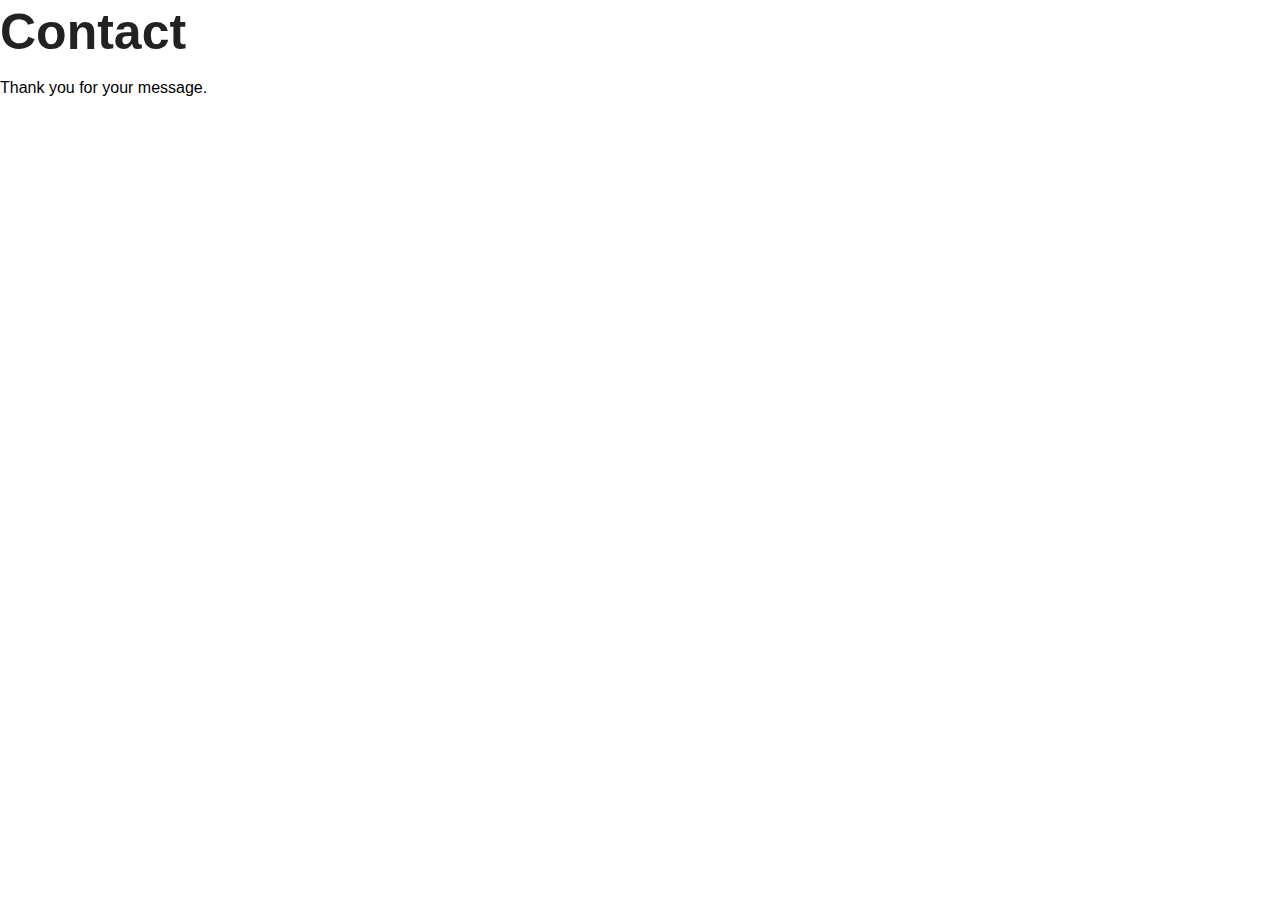
<file: sent.html>
﻿<!DOCTYPE html>
<html>
<head>
    <meta charset="utf-8" />
    <title>Contact</title>
    <link rel="stylesheet" href="https://use.fontawesome.com/releases/v5.15.4/css/all.css" />

    <link rel="stylesheet" href="style.css" />
</head>
<body>
    <h1>Contact</h1>

    <p>Thank you for your message.</p>
</body>
</html>
</file>
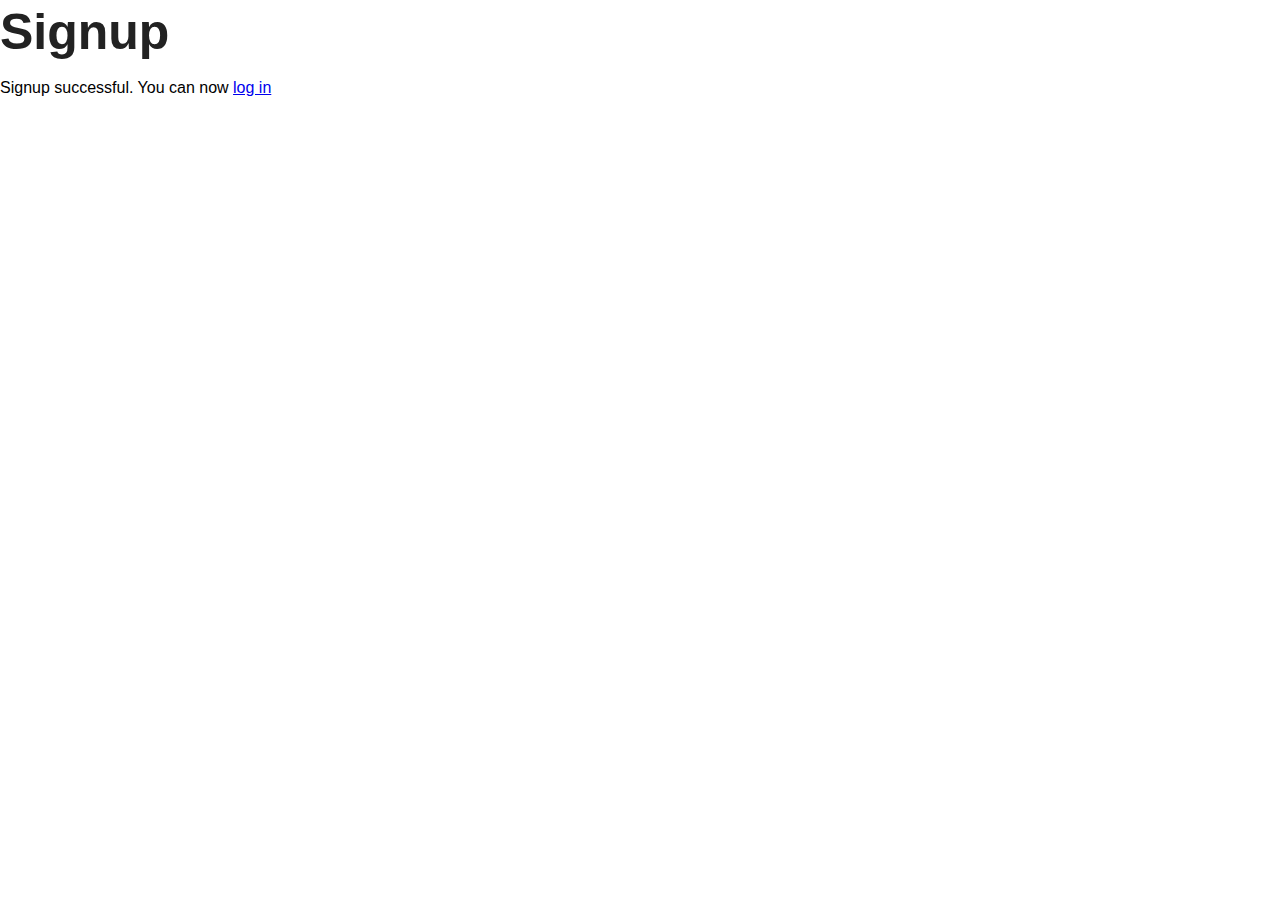
<file: signup-success.html>
﻿<!DOCTYPE html>
<html>
<head>
    <meta charset="utf-8" />
    <meta http-equiv="X-UA-Compatible" content="IE=edge" />
    <meta name="viewport" content="width=device-width, initial-scale=1.0" />
    <title>Signup</title>
    <link rel="stylesheet" href="https://use.fontawesome.com/releases/v5.15.4/css/all.css" />

    <link rel="stylesheet" href="style.css" />
</head>
<body>

    <h1>Signup</h1>

    <p>Signup successful.
       You can now <a href="login.php">log in</a></p>

</body>
</html>
</file>
<file: style.css>
﻿@import url('');
* {
    margin: 0;
    padding: 0;
    box-sizing: border-box;
    font-family: 'Spartan', sans-serif;
}

h1 {
    font-size: 50px;
    line-height: 64px;
    color: #222;
}

h2 {
    font-size: 46px;
    line-height: 54px;
    color: #222;
}

h4 {
    font-size: 20px;
    color: #222;
}

h6 {
    font-weight: 700;
    font-size: 12px;
}

p {
    font-size: 16px;
    color: #000000;
    margin: 15px 0 20px 0;
}

.section-p1 {
    padding: 40px 80px;
}

.section-m1 {
    margin: 40px 0;
}

button.normal{
    font-size: 14px;
    font-weight: 600;
    padding: 15px 30px;
    color: #000;
    background-color: #fff;
    border-radius: 40px;
    cursor: pointer;
    border: none;
    outline: none;
    transition: 0.2s;
}

button.white {
    font-size: 13px;
    font-weight: 600;
    padding: 11px 18px;
    color: #fff;
    background-color: transparent;
    cursor: pointer;
    border: 1px solid;
    outline: none;
    transition: 0.2s;
}

body {
    width: 100%;
}


/* Header Start */

#header {
    display: flex;
    align-items: center;
    justify-content: space-between;
    padding: 20px 80px;
    background-color: #FFFACD;
    box-shadow: 0 5px 15px rgba(0, 0, 0, 0.06);
    z-index: 999;
    position: sticky;
    top: 0;
    left: 0;
}

#navbar{
    display: flex;
    align-items: center;
    justify-content: center;
}

#navbar li {
    list-style: none;
    padding: 0 20px;
    position: relative;
}

#navbar li a{
    text-decoration: none;
    font-size: 16px;
    font-weight: 600;
    color: #1a1a1a;
    transition: 0.3s ease;
}

#navbar li a:hover,
#navbar li a.active {
    color: #B8860B;
}

#navbar li a.active::after,
#navbar li a:hover::after{
    content: "";
    width: 30%;
    height: 2px;
    background: #F4A460;
    position: absolute;
    bottom: -4px;
    left: 20px;
}

#mobile{
    display: none;
    align-items: center;
}

#close {
    display: none;
}

/* Home Page */

#hero{
    background-image: url("");
    height: 90vh;
    width: 100%;
    background-size: cover;
    background-position: top 25% right 0;
    padding: 0 80px;
    display: flex;
    flex-direction: column;
    align-items: flex-start;
    justify-content: center;
}

#hero h4{
    padding-bottom: 15px;
}

#hero h1{
    color: #088178;
}

#hero button{
    background-image: url("");
    background-color: transparent;
    color: #F4A460;
    border: 0;
    padding: 14px 80px 14px 65px;
    background-repeat: no-repeat;
    cursor: pointer;
    font-weight: 700;
    font-size: 15px;
}

#feature{
    display: flex;
    align-items: center;
    justify-content: space-between;
    flex-wrap: wrap;
}

#feature .fe-box{
    width: 180px;
    text-align: center;
    padding: 25px 15px;
    box-shadow: 20px 20px 34px rgba(0, 0, 0, 0.03);
    border: 1px solid #cce7d0;
    border-radius: 4px;
    margin: 15px 0;
}

#feature .fe-box:hover {
    box-shadow: 10px 10px 54px rgba(70, 62, 221, 0.1);
}

#feature .fe-box img {
    width: 100%;
    margin-bottom: 10px;
}

#feature .fe-box h6 {
    display: inline-block;
    padding: 9px 8px 6px 8px;
    line-height: 1;
    border-radius: 4px;
    color: #088178;
    background-color: #fddde4;
}

#feature .fe-box:nth-child(2) h6{
    background-color: #cdebbc;
}

#feature .fe-box:nth-child(3) h6 {
    background-color: #d1e8f2;
}

#feature .fe-box:nth-child(4) h6 {
    background-color: #cdd4f8;
}

#feature .fe-box:nth-child(5) h6 {
    background-color: #f6dbf6;
}

#feature .fe-box:nth-child(6) h6 {
    background-color: #fff2ef;
}

/*Once products have been added and specified, copy the code from the products, i.e, product 1, and change the number so it matched the class and identity */

#product1 {
    text-align: center;
}

#product1 .pro-container{
    display: flex;
    justify-content: space-between;
    padding-top: 20px;
    flex-wrap: wrap;
}

#product1 .pro {
    width: 300px;
    height: 300px;
    min-width: 250px;
    padding: 20px 24px;
    border: 1px solid #cce1d0;
    border-radius: 25px;
    cursor: pointer;
    box-shadow: 20px 20px 30px rgba(0, 0, 0, 0.02);
    margin: 0 auto;
    transition: 0.2s ease;
    position: relative;
    display: flex;
    justify-content: center;
    align-items: center;
}


#product1 .pro:hover {
    box-shadow: 20px 20px 30px rgba(0, 0, 0, 0.06)
}

#product1 .pro img {
    width: 100%;
    border-radius: 20px;
}

#product1 .pro .des{
    text-align: start;
    padding: 10px 0;
}

#product1 .pro .des span{
    color: #606063;
    font-size: 12px;
}

#product1 .pro .des h5 {
    padding-top: 7px;
    color: #1a1a1a;
    font-size: 14px;
}

#product1 .pro .des i {
    font-size: 12px;
    color: rgb(243, 181, 25);
}

#product1 .pro .des h4 {
    padding-top: 7px;
    font-size: 15px;
    font-weight: 700;
    color: #B8860B;
}

#product1 .pro .cart {
    width: 40px;
    height: 40px;
    line-height: 40px;
    border-radius: 50px;
    background-color: #e8f6ea;
    font-weight: 500;
    color: #088178;
    border: 1px solid #cce7d0;
    position: absolute;
    bottom: 20px;
    right: 10px;
}

#banner{
    display: flex;
    flex-direction: column;
    justify-content: center;
    align-items: center;
    text-align: center;
    background-image: url("");
    width: 100%;
    height: 40vh;
    background-size: cover;
    background-position: center;
}

#banner h4{
    color: #fff;
    font-size: 16px;
}

#banner h2 {
    color: #fff;
    font-size: 30px;
    padding: 10px 0;
}

#banner h2 span{
    color: #ef3636;
}

#banner button:hover{
    background: #088178;
    color: #fff;
}

#sm-banner{
    display: flex;
    justify-content: space-between;
    flex-wrap: wrap;
}

#sm-banner .banner-box {
    display: flex;
    flex-direction: column;
    justify-content: center;
    align-items: flex-start;
    background-image: url("");
    width: 580%;
    height: 50vh;
    background-size: cover;
    background-position: center;
    padding: 30px;
}

#sm-banner .banner-box2 {
    display: flex;
    flex-direction: column;
    justify-content: center;
    align-items: flex-start;
    background-image: url("");
    width: 580%;
    height: 50vh;
    background-size: cover;
    background-position: center;
    padding: 30px;
}

#sm-banner h4{
    color: #fff;
    font-size: 20px;
    font-weight: 300;
}

#sm-banner h2 {
    color: #fff;
    font-size: 28px;
    font-weight: 800;
}

#sm-banner span {
    color: #fff;
    font-size: 14px;
    font-weight: 500;
    padding-bottom: 15px;
}  

#sm-banner .banner-box:hover button{
    background: #088178;
    border: 1px solid #088178;
}

#banner3{
    display: flex;
    justify-content: space-between;
    flex-wrap: wrap;
    padding: 0 80px;
}

#banner3 .banner-box{
    display: flex;
    flex-direction: column;
    justify-content: center;
    align-items: flex-start;
    background-image: url("");
    min-width: 30%;
    height: 30vh;
    background-size: cover;
    background-position: center;
    padding: 20px;
    margin-bottom: 20px;
}

#banner3 .banner-box2{
    background-image: url("")
}

#banner3 .banner-box3{
    background-image: url("");
}

#banner3 h2{
    color: #fff;
    font-weight: 900;
    font-size: 22px;
}

#banner3 h3 {
    color: #ec544e;
    font-weight: 800;
    font-size: 15px;
}

#newsletter {
    display: flex;
    justify-content: space-between;
    flex-wrap: wrap;
    align-items: center;
    background-image: url("");
    background-repeat: no-repeat;
    background-position: 20% 30%;
    background-color: #FFFACD;
}

#newsletter h4 {
    font-size: 22px;
    font-weight: 700;
    color: #F4A460;
}

#newsletter p {
    font-size: 14px;
    font-weight: 600;
    color: #818ea0;
}

#newsletter p span{
    color: #ffbd27;
}

#newsletter .form{
    display: flex;
    width: 40%;
}

#newsletter input {
    height: 3.125rem;
    padding: 0 1.25em;
    font-size: 14px;
    width: 100%;
    border: 1px solid transparent;
    border-radius: 4px;
    outline: none;
    border-top-right-radius: 0;
    border-bottom-right-radius: 0;
}

#newsletter button {
    background-color: #F4A460;
    color: #fff;
    white-space: nowrap;
    border-top-left-radius: 0;
    border-bottom-left-radius: 0;
}

footer{
    display: flex;
    flex-wrap: wrap;
    justify-content: space-between;
}

footer .col{
    display: flex;
    flex-direction: column;
    align-items: flex-start;
    margin-bottom: 20px;
}

footer .logo {
    margin-bottom: 30px;
}

footer h4 {
    font-size: 14px;
    padding-bottom: 20px;
}

footer p {
    font-size: 13px;
    margin: 0 0 8px 0;
}

footer a {
    font-size: 13px;
    text-decoration: none;
    color: #222;
    margin-bottom: 10px;
}

footer .follow {
    margin-top: 20px;
}

footer .follow i {
    color: #465b52;
    padding-right: 4px;
    cursor: pointer;
}

footer .install .row img {
    border: 1px solid #088178;
    border-radius: 6px;
}

footer .install img {
    margin: 10px 0 15px 0;
}

footer .follow i:hover,
footer a:hover {
    color: #088178;
}

footer .copyright {
    width: 100%;
    text-align: center;
}

/* Shop Page */
#page-header{
    background-image: url("");
    width: 100%;
    height: 40vh;
    background-size: cover;
    display: flex;
    justify-content: center;
    text-align: center;
    flex-direction: column;
    padding: 14px;
}

#page-header h2,
#page-header p{
    color: #fff;
}

#pagination {
    text-align: center;
}

#pagination a{
    text-decoration: none;
    background-color: #088178;
    padding: 15px 20px;
    border-radius: 4px;
    color: #fff;
    font-weight: 600;
}

#pagination a i {
    font-size: 16px;
    font-weight: 600;
}

/* Single Product */

#prodetails {
    display: flex;
    margin-top: 20px;
}

#prodetails .single-pro-image {
    width: 40%;
    margin-right: 50px;
}

.small-img-group {
    display: flex;
    justify-content: space-between;
}

.small-img-col {
    flex-basis: 24%;
    cursor: pointer;
}

#prodetails .single-pro-details {
    width: 50%;
    padding-top: 30px;
}

#prodetails .single-pro-details h4 {
    padding: 40px 0 20px 0;
}

#prodetails .single-pro-details h2 {
    font-size: 26px;
}

#prodetails .single-pro-details input {
    width: 50px;
    height: 47px;
    padding-left: 10px;
    font-size: 16px;
    margin-right: 10px;
}

#prodetails .single-pro-details input:focus {
    outline: none;
}

#prodetails .single-pro-details button {
    background: #088178;
    color: #fff;
}

#prodetails .single-pro-details span {
    line-height: 25px;
}

/* Blog Page */
#page-header.blog-header {
    background-image: url("");
}

#blog {
    padding: 150px 150px 0 150px;
}

#blog .blog-box {
    display: flex;
    align-items: center;
    width: 100%;
    position: relative;
    padding-bottom: 90px;
}

#blog .blog-img {
    width: 50%;
    margin-right: 40px;
}

#blog img {
    width: 100%;
    height: 300px;
    object-fit: cover;
}

#blog .blog-details {
    width: 50%;
}

#blog .blog-details a {
    text-decoration: none;
    font-size: 11px;
    color: #000;
    font-weight: 700;
    position: relative;
    transition: 0.3s;
}

#blog .blog-details a::after {
    content: "";
    width: 50px;
    height: 1px;
    background-color: #000;
    position: absolute;
    top: 4px;
    right: -60px;
}

#blog .blog-details a:hover {
    color: #088178;
}

#blog .blog-details a:hover::after {
    background-color: #088178;
}

#blog .blog-details h1 {
    position: absolute;
    top: -40px;
    left: 0;
    font-size: 70px;
    font-weight: 700;
    color: #c9cbce;
    z-index: -9;
}

/* About Page */

#page-header.about-header {
    background-image: url("");
}

#about-head {
    display: flex;
    align-items: center;
}

#about-head img {
    width: 50%;
    height: auto;
}

#about-head div {
    padding-left: 40px;
}

/* Contact Page */

#contact-details {
    display: flex;
    align-items: center;
    justify-content: space-between;
}

#contact-details .details{
    width: 40%;
}

#contact-details .details span,
#form-details from span {
    font-size: 12px;
}

#contact-details .details h2,
#form-details form h2 {
    font-size: 26px;
    line-height: 35px;
    padding: 20px 0;
}

#contact-details .details h3 {
    font-size: 16px;
    padding-bottom: 15px;
}

#contact-details .details li {
    list-style: none;
    display: flex;
    padding: 10px 0;
}

#contact-details .details li i {
    font-size: 14px;
    padding-right: 22px;
}

#contact-details .details li p {
    margin: 0;
    font-size: 14px;
}

#contact-details .map {
    width: 55%;
    height: 400px;
}

#contact-details .map iframe {
    width: 100%;
    height: 100%;
}

#form-details {
    display: flex;
    justify-content: space-between;
    margin: 30px;
    padding: 80px;
    border: 1px solid #e1e1e1;
}

#form-details form {
    width: 65%;
    display: flex;
    flex-direction: column;
    align-items: flex-start;
}

#form-details form input,
#form-details form textarea {
    width: 100%;
    padding: 12px 15px;
    outline: none;
    margin-bottom: 20px;
    border: 1px solid #e1e1e1;
}

#form-details form button {
    background-color: #F4A460;
    color: #fff;
}

#form-details .people div {
    padding-bottom: 25px;
    display: flex;
    align-items: flex-start;
}

#form-details .people div img {
    width: 65px;
    height: 65px;
    object-fit: cover;
    margin-right: 15px;
}

#form-details .people div p {
    margin: 0;
    font-size: 13px;
    line-height: 25px;
}

#form-details .people div p span {
    display: block;
    font-size: 16px;
    font-weight: 600;
    color: #000;
}

/* Cart Page */

#cart {
    overflow-x: auto;
}

#cart table {
    width: 100%;
    border-collapse: collapse;
    table-layout: fixed;
    white-space: nowrap;
}

#cart tablele img {
    width: 70px;
}

#cart table td:nth-child(1) {
    width: 100px;
    text-align: center;
}

#cart table td:nth-child(2) {
    width: 150px;
    text-align: center;
}

#cart table td:nth-child(3) {
    width: 250px;
    text-align: center;
}

#cart table td:nth-child(4),
#cart table td:nth-child(5),
#cart table td:nth-child(6) {
    width: 150px;
    text-align: center;
}

#cart tablele td:nth-child(5) input {
    width: 70px;
    padding: 10px 5px 10px 15px;
}

#cart table thead {
    border: 1px solid #e2e9e1;
    border-left: none;
    border-right: none;
}

#cart table thead td {
    font-weight: 700;
    text-transform: uppercase;
    font-size: 13px;
    padding: 18px 0;
}

#cart table tbody tr td {
    padding-top: 15px;
}

#cart table tbody td {
    font-size: 13px;
}

#cart-add {
    display: flex;
    flex-wrap: wrap;
    justify-content: space-between;
}

#coupon {
    width: 50%;
    margin-bottom: 30px;
}

#coupon h3,
#subtotal h3 {
    padding-bottom: 15px;
}

#coupon input {
    padding: 10px 20px;
    outline: none;
    width: 60%;
    margin-right: 10px;
    border: 1px solid #e2e9e1;
}

#coupon button,
#subtotal button {
    background-color: #088178;
    color: #fff;
    padding: 12px 20px;
}

#subtotal {
    width: 50%;
    margin-bottom: 30px;
    border: 1px solid #e2e9e1;
    padding: 30px;
}

#subtotal table {
    border-collapse: collapse;
    width: 100%;
    margin-bottom: 20px;
}

#subtotal table td {
    width: 50%;
    border: 1px solid #e2e9e1;
    padding: 10px;
    font-size: 13px;
}

/* Signup Page */

.head{
    background-size: cover;
    object-fit: cover;
    opacity: 0.9;
    background-position: center;
    box-sizing: border-box;
    width: 100%;
}

.block{
    width: 300px;
    height: 480px;
    border: 2px solid transparent;
    top: 50%;
    left: 50%;
    transform: translate(-50%,-50%);
    position: absolute;
    background-image: url();
    background-size: cover;
    background-position: center;
    box-sizing: border-box;
    border-radius: 10px;
    box-shadow:
        0 2.5px 9.6px rgba(0, 0, 0, -0.113),
        0 6.4px 11.4px rgba(0, 0, 0, -0.126),
        0 13.1px 4.3px rgba(0, 0, 0, 0.249),
        0 27px 16.6px rgba(0, 0, 0, 0.506),
        0 74px 55px rgba(0, 0, 0, 0.67);
}

.block .box{
    top: 50%;
    left: 50%;
    transform: translate(-50%,-50%);
    position: absolute;
    align-items: center;
    text-align: center;
}

.block .box .heading{
    color: #000;
    border: 2px solid transparent;
    background: white;
    text-align: justify;
    font-size: 0.8em;
    padding: 5px 10px;
    width: 28%;
    font-weight: bolder;
}

.block .box .user, .password{
    padding-top: 20px;
    border-bottom: 2px solid white;
    padding-bottom: 5px;
    width: 100%;
}

.block .box .user input[type="text"],.block .box .password input[type="password"] {
    overflow: hidden;
    background: none;
    border-style: none;
    outline: none;
    color: white;
    font-size: 0.9em;
    padding: 0 25px;
}

.block .box .user input[type="text"]::placeholder,.block .box .password input[type="password"]::placeholder {
    color: white;
}

.block .box .button {
    margin-top: 20px;
    width: 100%;
}

.block .box .button .submit button {
    padding: 8px 0;
    margin: 0;
    background: none;
    outline: none;
    overflow: hidden;
    width: 100%;
    border-style: none;
    box-sizing: border-box;
}

.block .box .button .submit button a {
    color: #222;
    background: #fff;
    text-decoration: none;
    padding: 10px 85px;
    border: 1px solid transparent;
    outline: none;
    font-weight: bold;
    width: 100%;
}

.block .box .button .submit button a:hover {
    background: #0F1115;
    color: #fff;
}

.block .box .or {
    color: white;
    font-style: italic;
    padding: 5px 0;
}

.block .box .footer {
    font-size: 10px;
    font-style: italic;
    color: white;
    top: 115%;
    left: 50%;
    transform: translate(-50%,-50%);
    position: absolute;
}

.block .box .footer:hover {
    border-bottom: 1px solid #fff;
    cursor: pointer;
}

.block .box .social {
    margin-top: 20px;
    box-sizing: border-box;
    align-items: center;
    top: 120%;
    left: 50%;
    transform: translate(-50%,-50%);
    position: absolute;
} 

.block .box .social .items {
    display: flex;
    flex-direction: row;
    justify-content: center;
    align-items: center;
    margin: 0;
    padding: 0 5px;
}

.block .box .social .items li {
    list-style: none;
    width: 100%;
}

.block .box .social .items li img {
    width: 60%;
    cursor: pointer;
}

    /* Start Media Query */
    @media (max-width:799px) {
        .section-p1 {
        padding: 40px 40px;
    }
    #navbar {
        display: flex;
        flex-direction: column;
        align-items: center;
        justify-content: center;
        position: fixed;
        top: 0;
        right: -300px;
        height: 100vh;
        width: 300px;
        background-color: #E3E6F3;
        box-shadow: 0 40px 60px rgba(o, 0, 0, 0.1);
        padding: 80px 0 0 10px;
        transition: 0.3s;
    }

    #navbar.active {
        right: 0px;
    }

    #navbar li {
        margin-bottom: 25px;
    }
    #mobile {
        display: flex;
        align-items: center;
    }
    #mobile i {
        color: #1a1a1a;
        font-size: 24px;
        padding-left: 20px;
    }
    #close {
        display: initial;
        position: absolute;
        top: 30px;
        left: 30px;
        color: #222;
        font-size: 24px;
    }
    #lg-bag{
        display: none;
    }
    #hero {
        height: 70vh;
        padding: 0 80px;
        background-position: top 30% right 30%;
    }
    #feature {
        justify-content: center;
    }
    #feature .fe-box {
        margin: 15px 15px;
    }
    #product1 .pro-container {
        justify-content: center;
    }
    #product1 .pro {
        margin: 15px;
    }
    #banner {
        height: 20vh;
    }
    #sm-banner .banner-box {
        min-width: 100%;
        height: 30vh;
    }
    #banner3 {
        padding: 0 40px;
    }
    #banner3 .banner-box {
        width: 28%;
    }
    #newsletter .form {
        width: 70%;
    }

    /* Contact Page */
    #form-details {
        padding: 40px;
    }
    #form-details form {
        width: 50%;
    }
}

@media (max-width: 477px) {
    .section-p1 {
        padding: 20px;
    }
    #header {
        padding: 10px 30px;
    }
    h1 {
        font-size: 38px;
    }
    h2 {
        font-size: 32px;
    }
    #hero {
        padding: 0 20px;
        background-position: 55%;
    }
    #feature {
        justify-content: space-between;
    }
    #feature .fe-box {
        width: 155px;
        margin: 0 0 15px 0;
    }
    #product1 .pro {
        width: 100%;
    }
    #banner {
        height: 40vh;
    }
    #sm-banner .banner-box {
        height: 40vh;
    }
    #sm-banner .banner-box2 {
        margin-top: 20px;
    }
    #banner3 {
        padding: 0 20px;
    }
    #banner3 .banner-box {
        width: 100%;
    }
    #newsletter {
        padding: 40px 20px;
    }
    #newsletter .form {
        width: 100%;
    }
    footer .copyright {
        text-align: start;
    }

    /* Single Product */
    #prodetails {
        display: flex;
        flex-direction: column;
    }
    #prodetails .single-pro-image {
        width: 100%;
        margin-right: 0px;
    }
    #prodetails .single-pro-details {
        width: 100%;
    }

    /* Blog Page */
    #blog {
        padding: 100px 20px 0 20px;
    }
    #blog .blog-box {
        display: flex;
        flex-direction: column;
        align-items: flex-start;
    }
    #blog .blog-img {
        width: 100%;
        margin-right: 0px;
        margin-bottom: 30px;
    }
    #blog .blog-details {
        width: 100%;
    }

    /* About Page */
    #about-head{
        flex-direction: column;
    }
    #about-head img {
        width: 100%;
        margin-bottom: 20px;
    }
    #about-head div {
        padding-left: 0px;
    }

    /* Contact Page */
    #contact-details {
        flex-direction: column;
    }
    #contact-details .details {
        width: 100%;
        margin-bottom: 30px;
    }
    #contact-details .map {
        width: 100%;
    }
    #form-details {
        margin: 10px;
        padding: 30px 10px;
        flex-wrap: wrap;
    }
    #form-details form {
        width: 100%;
        margin-bottom: 30px;
    }

    /* Cart Page */
    #card-add {
        flex-direction: column;
    }
    #coupon {
        width: 100%;
    }
    #subtotal {
        width: 100%;
        padding: 20px;
    }
}
</file>
